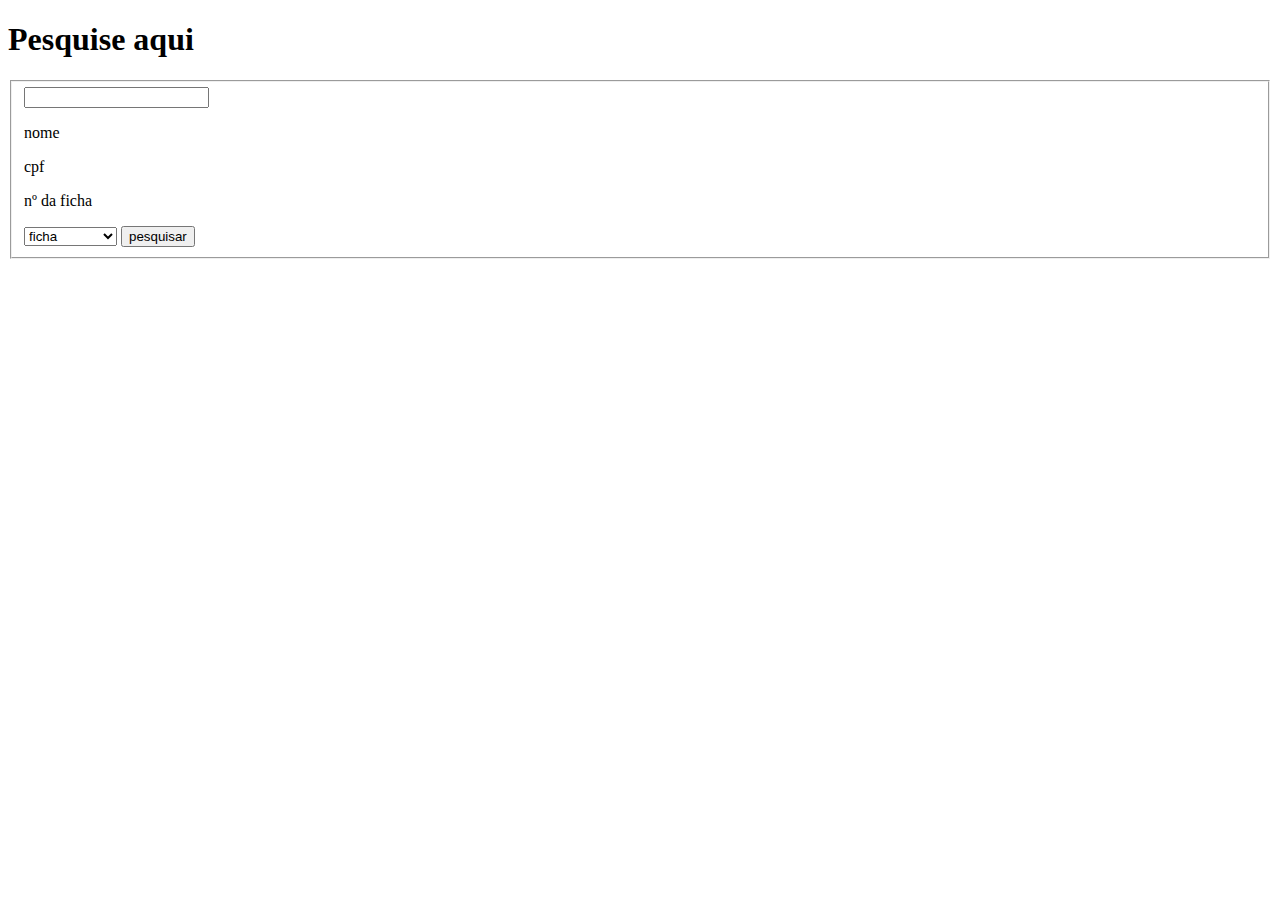
<file: index.html>
<!DOCTYPE html>
<html lang="en">
<head>
    <meta charset="UTF-8">
    <meta name="viewport" content="width=device-width, initial-scale=1.0">
    <title>Document</title>
</head>
<body>
    
    <h1>Pesquise aqui</h1>

    <fieldset>
        <div class="input-pesquisa">
            <input type="text" />
            <p>nome</p>
            <p>cpf</p>
            <p>nº da ficha</p>
        </div>
        <select name="" id="">
            <option value="">ficha</option>
            <option value="">1º semana</option>
            <option value="">2º semana</option>
            <option value="">3º semana</option>
            <option value="">4º semana</option>
            <option value="">5º semana</option>
            <option value="">6º semana</option>
            <option value="">7º semana</option>
            <option value="">8º semana</option>
            <option value="">9º semana</option>
            <option value="">10º semana</option>
            <option value="">11º semana</option>
            <option value="">12º semana</option>
        </select>
        <button type="submit">pesquisar</button>
    </fieldset>
</body>
</html>
</file>
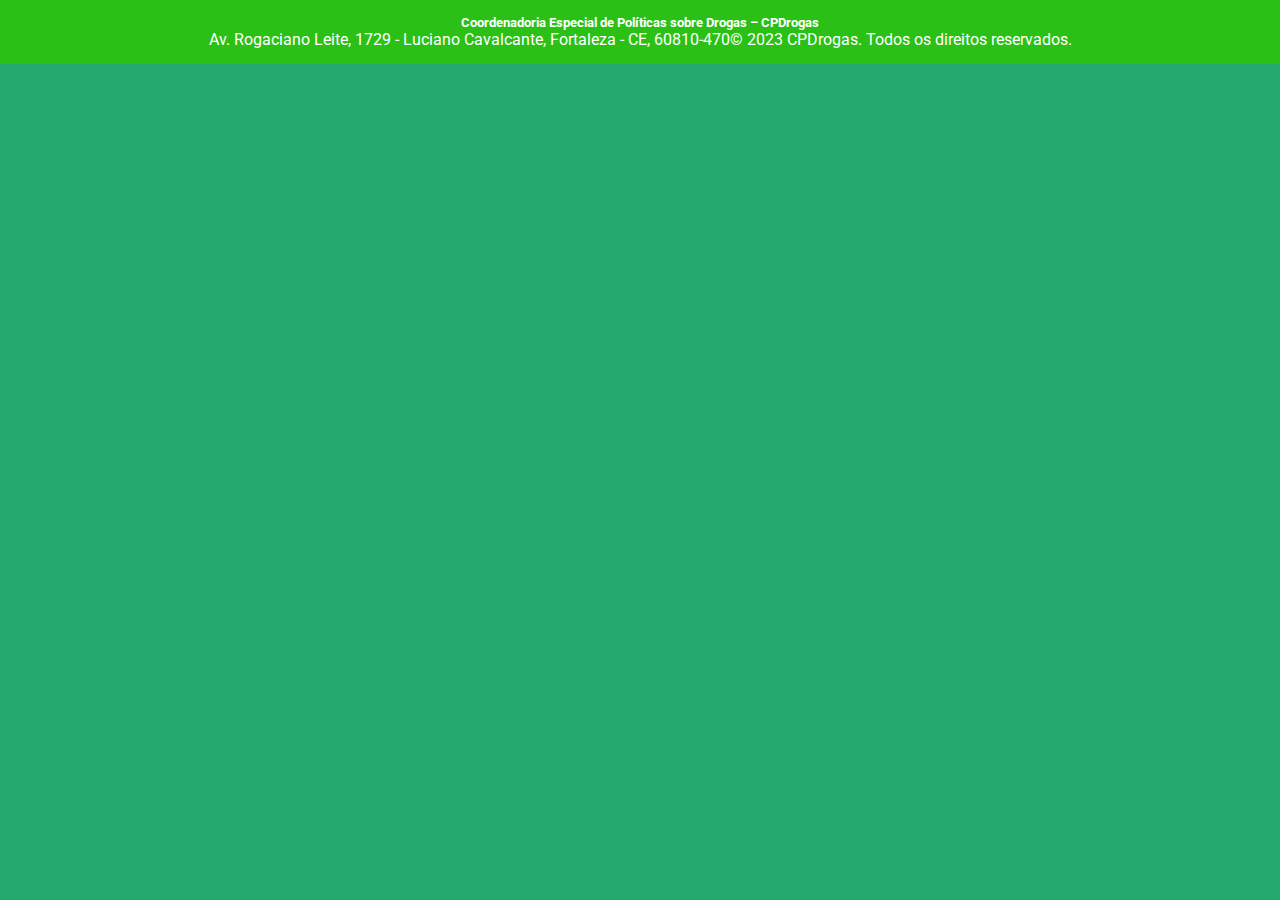
<file: footer.html>
<!DOCTYPE html>
<html lang="en">
<head>
    <meta charset="UTF-8">
    <meta http-equiv="X-UA-Compatible" content="IE=edge">
    <meta name="viewport" content="width=device-width, initial-scale=1.0">
    <link href="https://cdn.jsdelivr.net/npm/bootstrap@5.0.2/dist/css/bootstrap.min.css" rel="stylesheet" integrity="sha384-EVSTQN3/azprG1Anm3QDgpJLIm9Nao0Yz1ztcQTwFspd3yD65VohhpuuCOmLASjC" crossorigin="anonymous">
    <link rel="preconnect" href="https://fonts.googleapis.com">
<link rel="preconnect" href="https://fonts.gstatic.com" crossorigin>
<link href="https://fonts.googleapis.com/css2?family=Roboto:ital,wght@0,100;0,300;0,400;0,500;0,700;0,900;1,400&display=swap" rel="stylesheet">
    <link rel="stylesheet" href="styles-footer.css" />
    <title>Document</title>
</head>
<body>
    <nav class="footer">
        <h5>Coordenadoria Especial de Políticas sobre Drogas  – CPDrogas</h3>
        <ul>
            <li><p>Av. Rogaciano Leite, 1729 - Luciano Cavalcante, Fortaleza - CE, 60810-470</p>
            </li>
            <li><p>&copy; 2023 CPDrogas. Todos os direitos reservados.</p>
            </li>
        </ul>
    </nav>
</file>
<file: styles-footer.css>
* {
    margin: 0;
    padding: 0;
    box-sizing: border-box;
    font-family: 'Roboto', sans-serif;
}

body {
    background-color: #26a96c;
}

.header {
    background-color: #2bc016;
    padding: 15px 25px;
    display: row;
    flex-direction: column;
    justify-content: space-between;
    align-items: center;
    color: #fff;
}

section {
    margin-top: 30px;
}

fieldset {
    display: flex;
    flex-direction: column;
    justify-content: center;
    align-items: center;
    margin-top: 50px;
}

.dados-sociod {
    display: flex;
    flex-direction: column;
}

input {
    box-sizing: border-box;
    border: 1px;
    border-radius: 5px;
}

.box-dados-iniciais {
    display: flex;
    flex-direction: row;
}

.box-dados {
    display: flex;
    flex-direction: column;
}

.dados-iniciais {
    display: flex;
    flex-direction: column;
    margin: 10px 20px;
}

.box-conhecimento {
    display: flex;
    flex-direction: column;
    justify-content: center;
    align-items: center;
}

.input-text {
    width: auto;
}

.select-atendimento, .select-ajuda, .select-genero, .select-gestante {
    border-radius: 5px;
}

.footer {
    background-color: #2bc016;
    padding: 15px 25px;
    display: flex;
    flex-direction: column;
    justify-content: center;
    align-items: center;
    color: #fff;
    width: 100%;
}

nav ul {
    display: flex;
    justify-content: space-around;
    align-items: center;
    margin-bottom: 0;
}


ul li {
    list-style: none;
}

nav a {
    text-decoration: none;
    color: #fff;
    margin-right: 5px;
    margin-left: 5px;
    text-transform: lowercase;
    letter-spacing: 5px;
}

a {
    text-decoration: none;
    color: #f21b3f;
    text-shadow: #26a96c;
}

a:hover {
    text-decoration: 1px dashed black;
}

.container {
    padding-bottom: 50px;
}

.card {
    margin-top: 50px;
}
</file>
